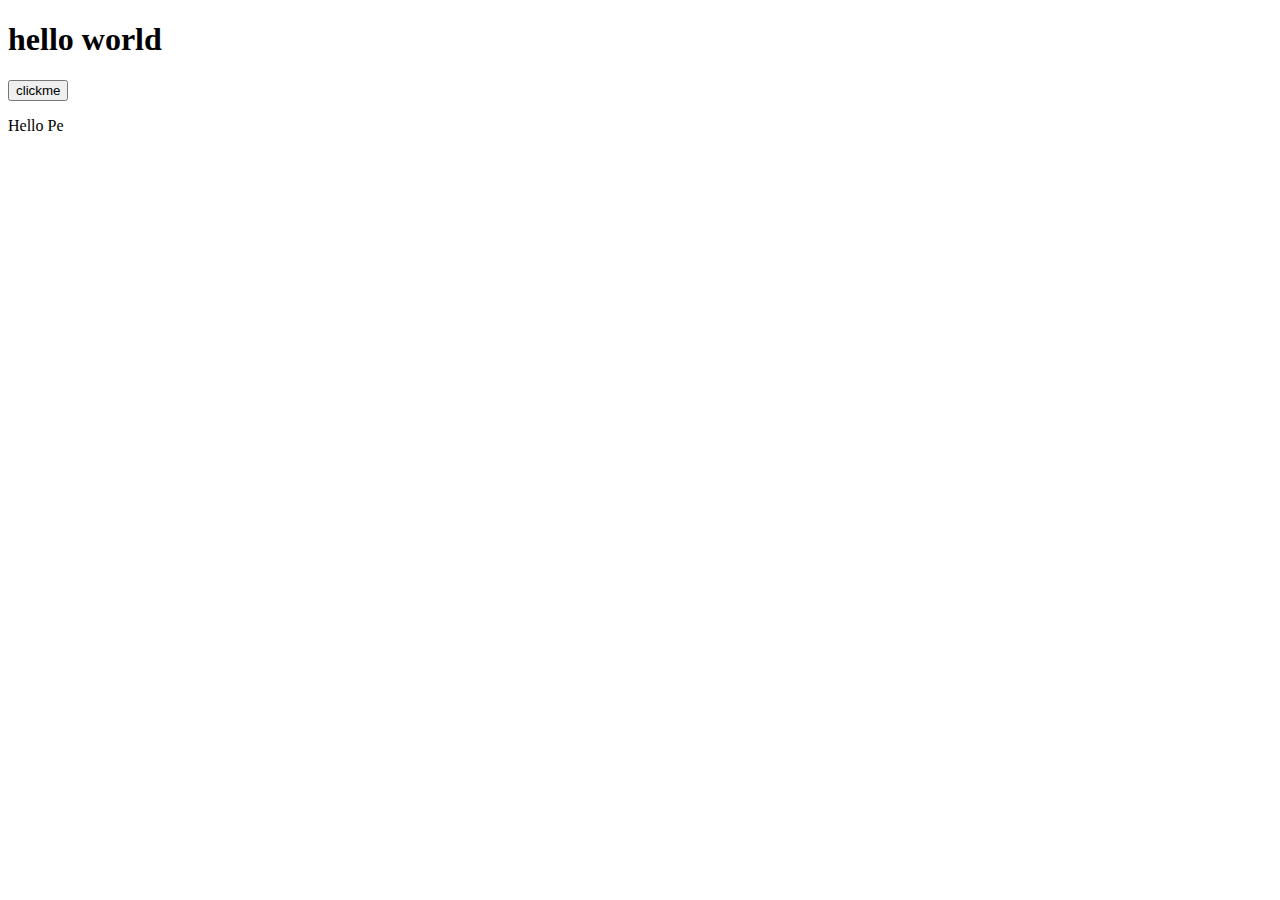
<file: DOm/index.html>
<!DOCTYPE html>
<html lang="en">
<head>
    <meta charset="UTF-8">
    <meta name="viewport" content="width=device-width, initial-scale=1.0">
    <title>Document</title>
</head>
<body>

 <div>
    <h1 id="h1">hello world</h1>
    <button id="btn" onclick="clickme()">clickme</button>
 </div>
 <div></div>
 <div>
    <p id="p"></p>
 </div>
    <script src="main.js"></script>
</body>
</html>
</file>
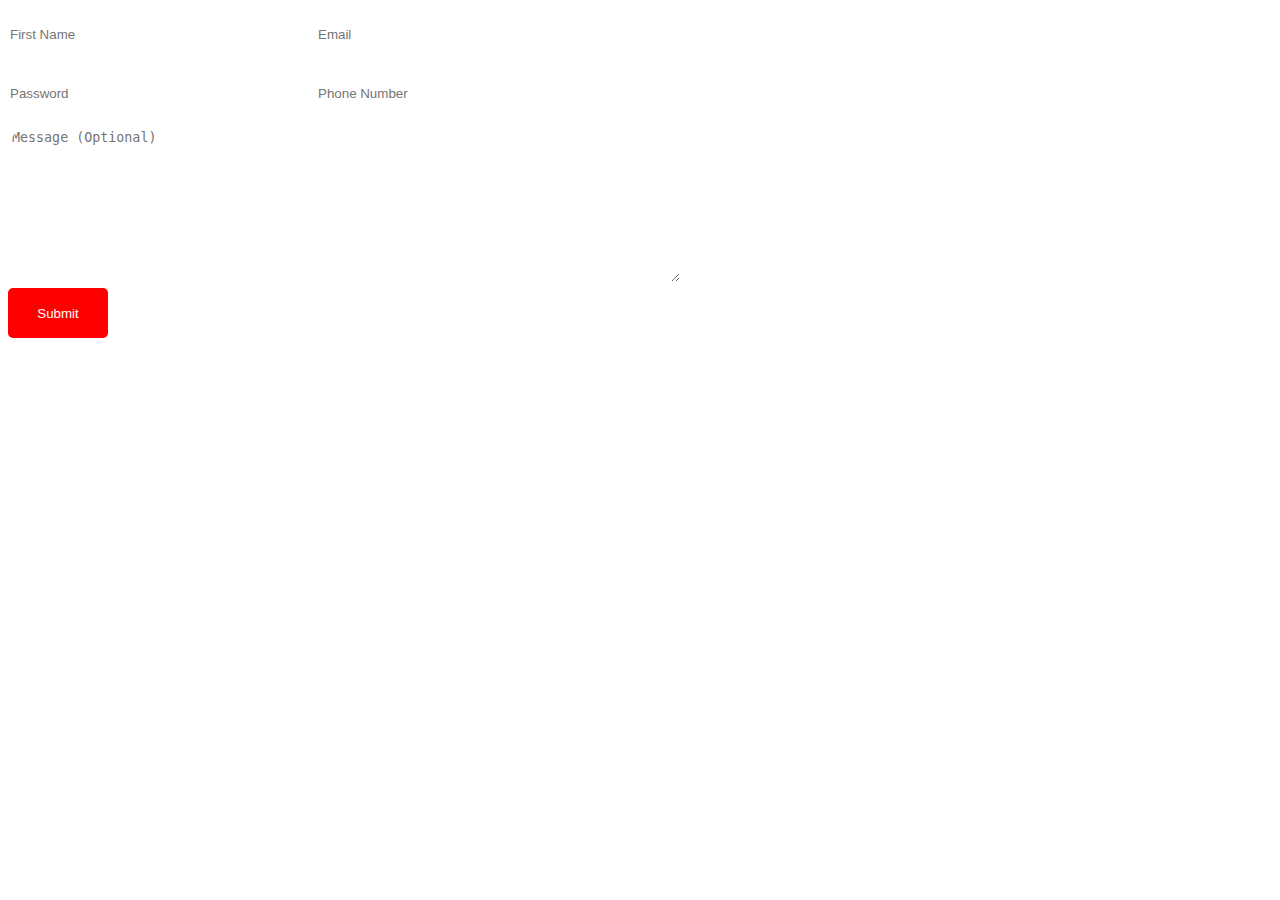
<file: form-2/index.html>
<!DOCTYPE html>
<html lang="en">
<head>
    <meta charset="UTF-8">
    <meta name="viewport" content="width=device-width, initial-scale=1.0">
    <title>form-2</title>
    <link rel="stylesheet" href="style.css">
</head>
<body>
    <div class="container">
        <div class="main-boy">
            <div class="main">
                <form action="" method="post">
                    <input type="text" placeholder="First Name" required>
                    <input type="email" placeholder="Email" required>
                    <br>
                    <input type="password" name="" id="" placeholder="Password" required>
                    <input type="number" name="" id="" placeholder="Phone Number" required>
                    <br>
                    <textarea name="" id="" cols="81" rows="10" placeholder="Message (Optional)"></textarea>
                    <br>
                    <input type="submit" value="Submit" class="btn">
                </form>
            </div>
        </div>
    </div>
</body>
</html>
</file>
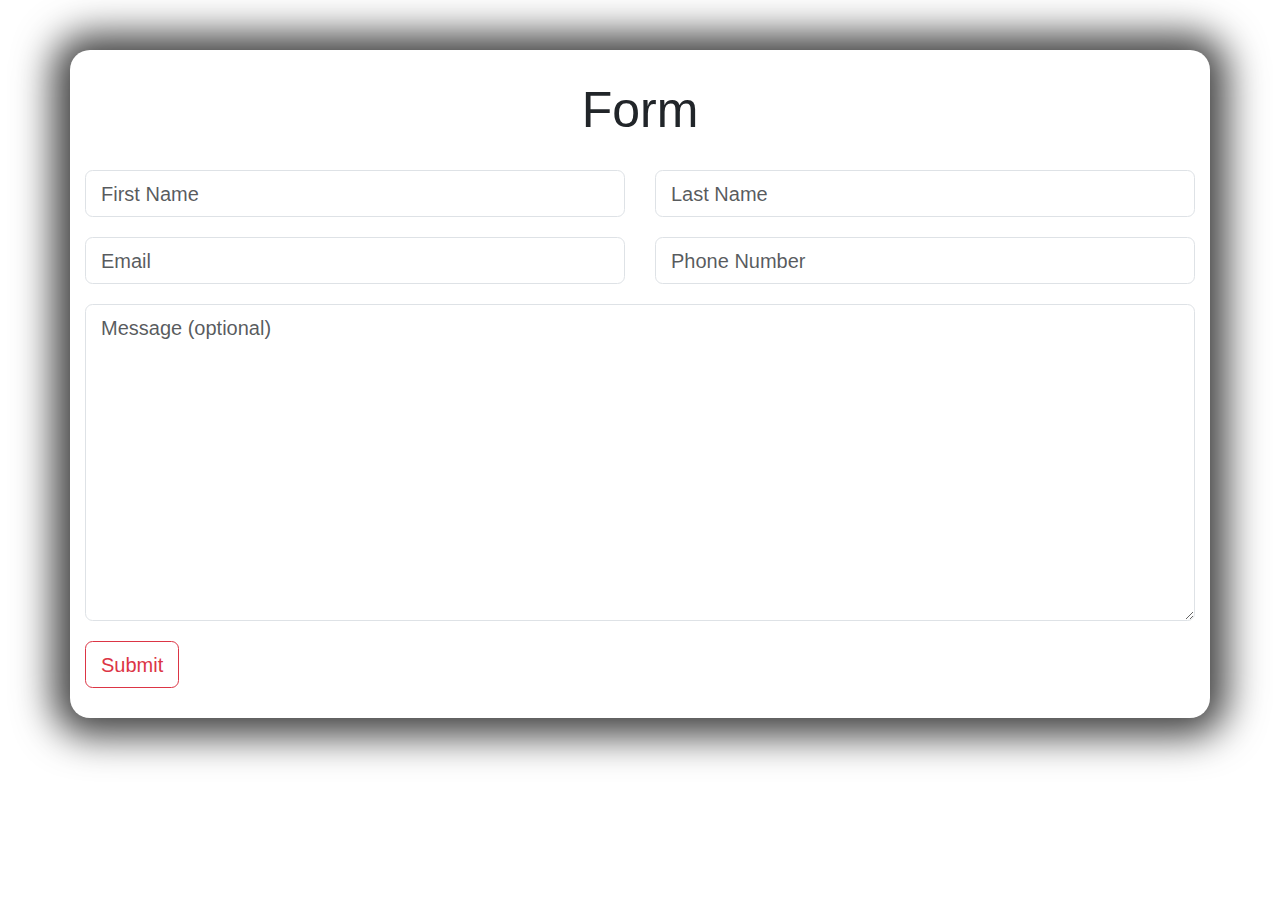
<file: form/index.html>
<!DOCTYPE html>
<html lang="en">
<head>
    <meta charset="UTF-8">
    <meta name="viewport" content="width=device-width, initial-scale=1.0">
    <title>form</title>
    <link rel="stylesheet" href="style.css">
    <link rel="stylesheet" href="https://cdn.jsdelivr.net/npm/bootstrap@5.2.3/dist/css/bootstrap.min.css">
</head>
<body>
    <div class="container">
        <div class="row">
            <div class="col-md-12 col-sm-12 mb-3 text-center">
                <h1>Form</h1>
            </div>
        </div>
        <div class="row">
            <div class="col-md-6 col-sm-12 mb-3">
                <input type="text" placeholder="First Name" class="form-control">
            </div>
            <div class="col-md-6 col-sm-12 mb-3">
                <input type="text" placeholder="Last Name" class="form-control">
            </div>
            <div class="col-md-6 col-sm-12 mb-3">
                <input type="email" placeholder="Email" class="form-control">
            </div>
            <div class="col-md-6 col-sm-12 mb-3">
                <input type="number" placeholder="Phone Number" class="form-control">
            </div>
            <div class="col-md-12 col-sm-12 mb-3">
                <textarea name="" id="" cols="30" rows="10" placeholder="Message (optional)" class="form-control"></textarea>
            </div>
           <div class="col-md-2 col-sm-3">
             <button class="btn btn-outline-danger">Submit</button>
           </div>
        </div>
    </div>



    <script src="https://cdn.jsdelivr.net/npm/bootstrap@5.2.3/dist/js/bootstrap.bundle.min.js"></script>
</body>
</html>
</file>
<file: form-2/style.css>
input{
 margin-bottom: 7px;   
 height: 50px;
 width: 300px;
 border-radius: 20px;
 border: white;
 color: white;
}
textarea{
    border-radius: 20px;
    border: 2px solid white;
    color: white;
}
.btn{
    width: 100px;
    border-radius: 5px;
    background-color: red;
    border: none;
}
</file>
<file: form/style.css>
.container{
 box-shadow: 0px 1px 38px 17px rgba(0,0,0,0.75);
 -webkit-box-shadow: 0px 1px 38px 17px rgba(0,0,0,0.75);
 -moz-box-shadow: 0px 1px 38px 17px rgba(0,0,0,0.75);
 margin-top: 50px !important;
border-radius: 20px;
padding: 30px;
}
h1{
    color: orange;
}
*{
    font-family: sans-serif;
    font-size: 20px;
}
input{
    background-color: transparent !important;
    color: black !important;
}
textarea{
    background-color: transparent !important;
    color: white !important;
}
</file>
